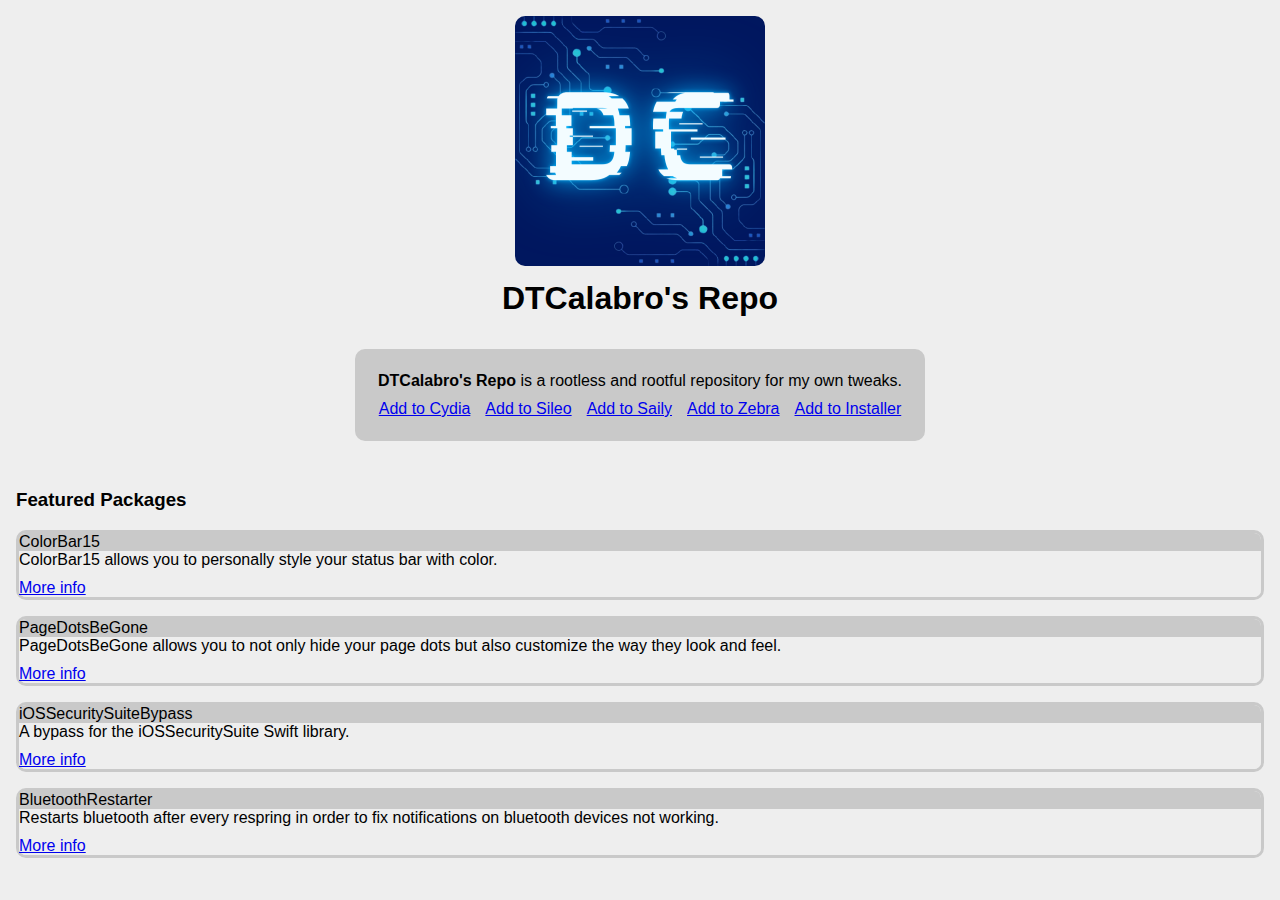
<file: index.html>
<!DOCTYPE html>
<html lang="en">
	<head>
		<title>DTCalabro's Repo</title>
		<meta charset="utf-8">
		<meta name="viewport" content="width=device-width, initial-scale=1">
		<link rel="stylesheet" href="https://stackpath.bootstrapcdn.com/bootstrap/4.5.0/css/bootstrap.min.css" integrity="sha384-9aIt2nRpC12Uk9gS9baDl411NQApFmC26EwAOH8WgZl5MYYxFfc+NcPb1dKGj7Sk" crossorigin="anonymous">
        <link rel="stylesheet" href="styles.css">
		<script src="https://ajax.googleapis.com/ajax/libs/jquery/2.1.3/jquery.min.js"></script>
        <!--<script>
            window.onbeforeunload = function() {
                window.scrollTo(0, 0);
            }
        </script>-->
        <!--<link rel="stylesheet" href="fonts/SF-Pro.css">
        <link rel="stylesheet" href="fonts/SFUIText/SFUIText.css">
        <link rel="stylesheet" href="fonts/SFProDisplay/SFProDisplay.css">
        <link rel="stylesheet" href="fonts/SFProText/SFProText.css">-->
        <!--<link rel="stylesheet" href="https://fonts.googleapis.com/css?family=Inter">-->
	</head>
	<body>
		<div class="main-header">
            <img class="main-header-img" src="CydiaIcon.png">
			<h1 class="main-header-label">DTCalabro's Repo</h1>
		</div>

		<div class="container add-repo-container">
			<div class="card">
				<div class="add-repo-body">
                    <p class="card-text add-repo-header"><b>DTCalabro's Repo</b> is a rootless and rootful repository for my own tweaks.</p>
					<div class="add-repo-btn-container">
                        <a class="btn btn-xs btn-primary add-repo-btn" href="cydia://url/https://cydia.saurik.com/api/share#?source=https://dtcalabro.github.io/repo/">Add to Cydia</a>
                        <a class="btn btn-xs btn-primary add-repo-btn" href="sileo://source/https://dtcalabro.github.io/repo/">Add to Sileo</a>
                        <a class="btn btn-xs btn-primary add-repo-btn" href="apt-repo://https://dtcalabro.github.io/repo/">Add to Saily</a>
                        <a class="btn btn-xs btn-primary add-repo-btn" href="zbra://sources/add/https://dtcalabro.github.io/repo/">Add to Zebra</a>
                        <a class="btn btn-xs btn-primary add-repo-btn" href="installer://add/repo=https://dtcalabro.github.io/repo/">Add to Installer</a>
                    </div>
				</div>
			</div>
		</div>

        <div class="container featured-header">
			<h3 id="wells" class="page-header">Featured Packages</h3>
		</div>

		<div class="container featured-container">
			<div class="card featured-package">
				<div class="card-header featured-package-header">
					ColorBar15
				</div>
				<div class="card-body featured-package-body">
					<p class="card-text">ColorBar15 allows you to personally style your status bar with color.</p>
					<a class="btn btn-xs btn-primary" href="depictions/?p=com.dcproducts.colorbar15">More info</a>
				</div>
			</div>
            <div class="card featured-package">
				<div class="card-header featured-package-header">
					PageDotsBeGone
				</div>
				<div class="card-body featured-package-body">
					<p class="card-text">PageDotsBeGone allows you to not only hide your page dots but also customize the way they look and feel.</p>
					<a class="btn btn-xs btn-primary" href="depictions/?p=com.dcproducts.pagedotsbegone">More info</a>
				</div>
			</div>
            <div class="card featured-package">
				<div class="card-header featured-package-header">
					iOSSecuritySuiteBypass
				</div>
				<div class="card-body featured-package-body">
					<p class="card-text">A bypass for the iOSSecuritySuite Swift library.</p>
					<a class="btn btn-xs btn-primary" href="depictions/?p=com.dcproducts.iossecuritysuitebypass">More info</a>
				</div>
			</div>
            <div class="card featured-package">
				<div class="card-header featured-package-header">
					BluetoothRestarter
				</div>
				<div class="card-body featured-package-body">
					<p class="card-text">Restarts bluetooth after every respring in order to fix notifications on bluetooth devices not working.</p>
					<a class="btn btn-xs btn-primary" href="depictions/?p=com.dcproducts.bluetoothrestarter">More info</a>
				</div>
			</div>
		</div>
	</body>
</html>
</file>
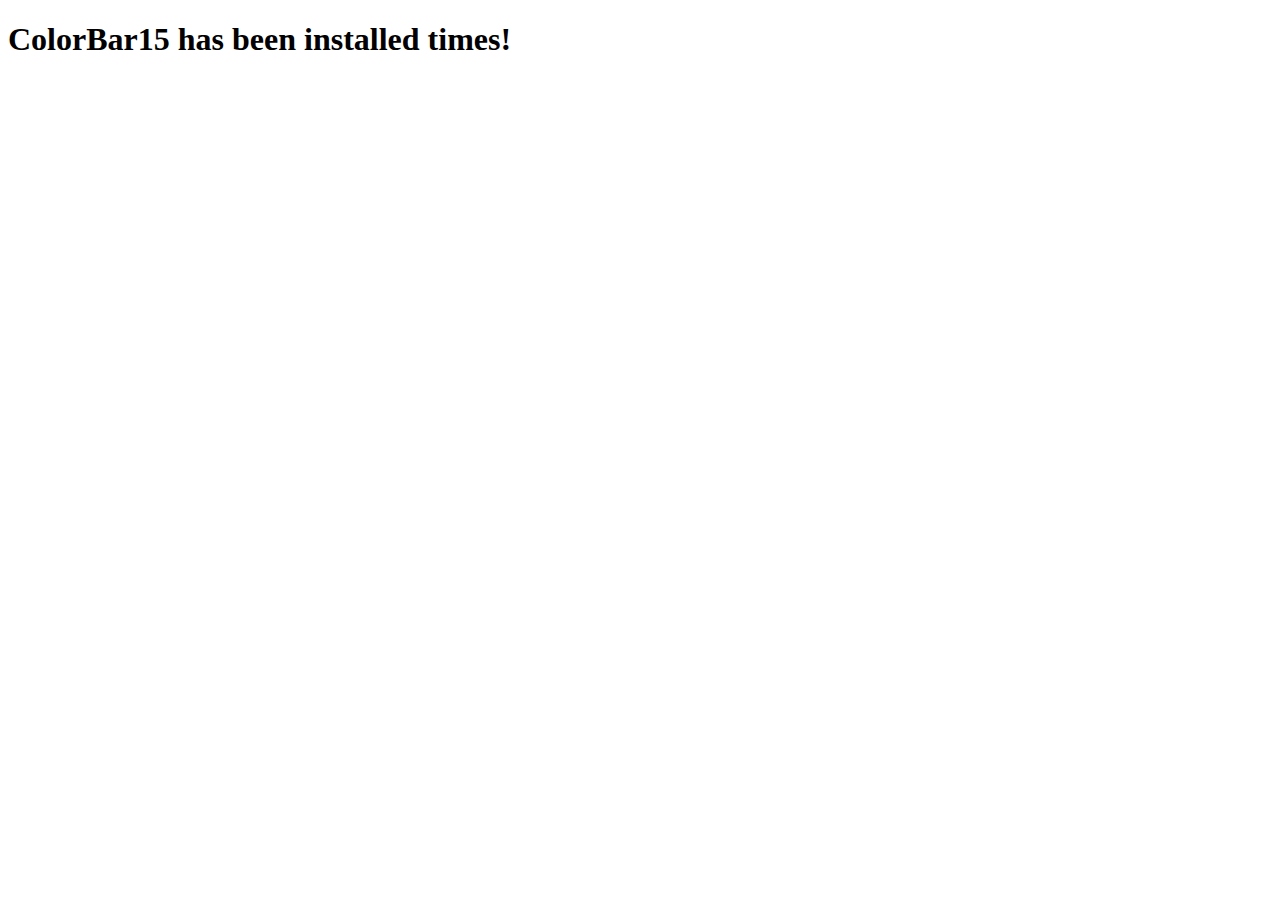
<file: admin/counter/ColorBar15/index.html>
<!DOCTYPE html>
<html lang="en">
	<head>
        <!-- 
        Create: https://api.countapi.xyz/create?namespace=repo.dtcalabro.github.io&key=ColorBar15-Installs&enable_reset=1
        Reset:  https://api.countapi.xyz/set/repo.dtcalabro.github.io/ColorBar15-Installs?value=0
        Get:    https://api.countapi.xyz/get/repo.dtcalabro.github.io/ColorBar15-Installs
        Hit:    https://api.countapi.xyz/hit/repo.dtcalabro.github.io/ColorBar15-Installs
        -->
        <script async src="https://api.countapi.xyz/get/repo.dtcalabro.github.io/ColorBar15-Installs?callback=colorbar15Installs"></script>
    </head>
	<body>
        <h1>ColorBar15 has been installed <span id="installs"></span> times!</h1>

        <script>
            function colorbar15Installs(response) {
                document.getElementById("installs").innerText = response.value;
            }
        </script>
    </body>
</html>
</file>
<file: styles.css>
/*@import url(fonts/SFProText/SFProText.css);*/
/*@import url(fonts/SFUIText/SFUIText.css);*/
/*@import url(fonts/SFProDisplay/SFProDisplay.css);*/

body {
    margin: 1em;
    /* -apple-system,BlinkMacSystemFont,"Segoe UI",Roboto,"Helvetica Neue",Arial,"Noto Sans",sans-serif,"Apple Color Emoji","Segoe UI Emoji","Segoe UI Symbol","Noto Color Emoji" */
    /*font-family: "Segoe UI", Roboto, "Helvetica Neue", Arial, "Noto Sans", sans-serif;*/
    /*font-family: "Helvetica Neue", Helvetica, Arial, sans-serif;*/
    /*font-family: -apple-system, BlinkMacSystemFont, "Segoe UI", Rubic, sans-serif;*/
    /*font-family: "SF-Pro", "Segoe UI", Arial, sans-serif;*/
    /*font-family: "Linear","SF Pro Display",-apple-system,BlinkMacSystemFont,"Segoe UI",Roboto,Oxygen,Ubuntu, Cantarell,"Open Sans","Helvetica Neue",sans-serif;*/
    /*font-family: "Linear","SF Pro Display","Segoe UI",Roboto,Oxygen,Ubuntu, Cantarell,"Open Sans","Helvetica Neue",sans-serif;*/
    /*font-family: "Linear","SF Pro Display","Segoe UI",sans-serif;*/
    /*font-family: "Linear","SF Pro Display",sans-serif;*/
    /*font-family: "Linear","SF Pro Display",sans-serif;*/

    /*font-family: "SF Pro Text", "SF UI Text", "SF Pro Display", "Helvetica Neue", sans-serif;*/
    /*font-family: "SF Pro Display", "SF Pro Text", "SF UI Text", "Helvetica Neue", sans-serif;*/
    font-family: "SF UI Text", "SF Pro Display", "SF Pro Text", "Helvetica Neue", Roboto, Arial, "Noto Sans", sans-serif;
    font-weight: normal;
    font-style: normal;
    /*font-family: "Inter", "SF Pro Text", "SF UI Text", "SF Pro Display", "Helvetica Neue", sans-serif;*/
    /*font-family: "Inter", sans-serif;*/
}

.card {
    margin-bottom: 1em;
    border-radius: 10px;
    border: 3px solid;
}

.card-text {
    margin-bottom: 10px;
}

.thumbnail {
    margin-bottom: 2em;
}

.list-group {
    margin-bottom: 2em;
}

.disable-hover {
    pointer-events: none;
}

.link-item {
    list-style-type: none;
    padding: 10px 15px 10px 15px;
    display: block;
    text-align: left;
    border-width: 3px;
}

.link-item:hover {
    background-color: #f5f5f5;
    color: black;
    border-width: 3px;
}

html.can-touch .link-item:hover { /* disable hover effect when input is touch */
    background-color: #fff;
}

html.can-touch .link-item:active { /* disable hover effect when input is touch */
    background-color: #f5f5f5;
}

.fa-brands {
    font-size: 16px;
    margin-left: 5px;
    margin-right: 15px;
    min-width: 20px;
    text-align: center;
}

p {
    margin-top: 0;
    margin-bottom: 0;
}

.jumbotron {
    border-radius: 10px;
}

.list-group-item {
    border-width: 3px;
}

.list-group-item:first-child {
    border-top-left-radius: 10px;
    border-top-right-radius: 10px;
    /*border-width: 3px;*/
}

.list-group-item:last-child {
    border-bottom-left-radius: 10px;
    border-bottom-right-radius: 10px;
    /*border-width: 3px;*/
}

.list-group-item + .list-group-item {
    border-top-width: 0px;
}

.card-header {
    font-weight: 500;
}

.card-header:first-child {
    border-top-left-radius: 7px;
    border-top-right-radius: 7px;
    border-width: 3px;
    border-bottom: none;
}

.card-body:first-child {
    border-top-left-radius: 7px;
    border-top-right-radius: 7px;
    border-width: 3px;
}

.card-body:last-child {
    /*border-bottom-left-radius: 10px;
    border-bottom-right-radius: 10px;*/
    border-bottom-left-radius: 7px;
    border-bottom-right-radius: 7px;
    border-width: 3px;
}

.btn {
    border-radius: 10px;
}

.link-item.list-group-item {
    text-decoration: none;
}

.link-item.list-group-item:first-child:hover {
    border-top: 3px solid #f5f5f5;
    border-left: 3px solid #f5f5f5;
    border-right: 3px solid #f5f5f5;
    border-bottom: 3px solid #f5f5f5;
}

.link-item.list-group-item:hover {
    border-left: 3px solid #f5f5f5;
    border-right: 3px solid #f5f5f5;
    border-bottom: 3px solid #f5f5f5;
    border-top: 3px solid #f5f5f5;
}

.link-item.list-group-item:last-child:hover {
    border-left: 3px solid #f5f5f5;
    border-right: 3px solid #f5f5f5;
    border-bottom: 3px solid #f5f5f5;
}

.link-item.list-group-item:hover:not(:first-child) {
    box-shadow: 0px -4px 0px 0px #f5f5f5;
}

.list-group-item + .link-item:hover {
    border-bottom: 3px solid #f5f5f5;
    border-top: none;
}

/*
 * Main header section
 */
.main-header {
    text-align: center;
    /*box-sizing: border-box;*/
}

.main-header-img {
    /*height: auto;
    width: auto;
    height: 250px !important;
    width: 250px !important;*/
    /*width: auto;*/
    height: 250px;
    /*width: 250px;*/
    /*height: 25%;
    width: 25%;*/
    /*padding: 10px;*/
    /*margin: 10px;*/
    max-width: 100%;
    border-radius: 10px;
    /*overflow-anchor: none;*
    /*vertical-align: -webkit-baseline-middle;*/
    margin-bottom: 10px;
}

.main-header-label {
    /*margin-top: 0.5rem;*/
    /*margin-top: 10px;
    margin-bottom: 10px;*/
    font-weight: 900;
    margin-top: 0px;
    margin-bottom: 0px;
    /*min-height: 48px;
    height: 48px !important;
    overflow-anchor: none;*/
    /*font-family: "Helvetica Neue", Helvetica, Arial, sans-serif;*/
}

/*
 * Add repo section
 */
.add-repo-container {
    width: fit-content;
    margin: auto;
    display: flex;
    margin-top: 2em;
}

.add-repo-header {
    text-align: center;
}

.add-repo-body {
    border-radius: 0px;
    flex: 1 1 auto;
    min-height: 1px;
    padding: 1.25em;
    border-width: 3px;
}

.add-repo-btn-container {
    width: fit-content;
    margin: auto;
    display: flex;
}

.add-repo-btn:not(:last-child) {
    margin-right: 15px;
}

/*
 * Featured packages section
 */
.featured-header {
    margin-top: 2em;
    margin-bottom: 1em;
}

/* Mobile Devices */
@media only screen and (max-width: 640px) {
    .main-header-img {
        display: none;
    }

    .add-repo-btn-container {
        width: auto;
        display: grid;
        /*grid-template-columns: 50% 50%;*/
    }

    .add-repo-btn {
        margin: 5px;
        float: left;
    }

    .add-repo-btn:not(:last-child) {
        margin-right: 5px;
    }
}


@media (prefers-color-scheme: light) {
    body {
        background-color: var(--light-mode-primary-bg-color);
        color: black;
    }

    .card {
        border-color: var(--light-mode-secondary-bg-color);
        background-color: rgba(0, 0, 0, 0);
    }

    .card-header {
        background-color: var(--light-mode-secondary-bg-color);
    }

    .card-body {
        background-color: var(--light-mode-primary-bg-color);
    }

    .jumbotron {
        background-color: var(--light-mode-secondary-bg-color);
    }

    .list-group-item {
        background-color: var(--light-mode-primary-bg-color);
        border-color:  var(--light-mode-secondary-bg-color);
    }

    html.can-touch .link-item:hover { /* disable hover effect when input is touch */
        background-color: var(--light-mode-primary-bg-color);
    }
    
    html.can-touch .link-item:active { /* disable hover effect when input is touch */
        background-color: var(--light-mode-primary-bg-color);
    }

    /*
    .fa-brands:before {
        color: white;
    }

    .link-item:hover > .fa-brands:before {
        color: black;
    }
    */

    .add-repo-body {
        background-color: var(--light-mode-secondary-bg-color);
    }

    :root {
        --light-mode-primary-bg-color: #eeeeee;
        /*--light-mode-secondary-bg-color: #969696;*/
        --light-mode-secondary-bg-color: #c9c9c9;
    }
}

@media (prefers-color-scheme: dark) {
    body {
        background-color: var(--dark-mode-primary-bg-color);
        color: white;
    }

    .card {
        border-color: var(--dark-mode-secondary-bg-color);
        background-color: rgba(0, 0, 0, 0);
    }

    .card-header {
        background-color: var(--dark-mode-secondary-bg-color);
    }

    .card-body {
        background-color: var(--dark-mode-primary-bg-color);
    }

    .jumbotron {
        background-color: var(--dark-mode-secondary-bg-color);
    }

    .list-group-item {
        background-color: var(--dark-mode-primary-bg-color);
        border-color:  var(--dark-mode-secondary-bg-color);
    }

    html.can-touch .link-item:hover { /* disable hover effect when input is touch */
        background-color: var(--dark-mode-primary-bg-color);
    }
    
    html.can-touch .link-item:active { /* disable hover effect when input is touch */
        background-color: var(--dark-mode-primary-bg-color);
    }

    .fa-brands:before {
        color: white;
    }

    .link-item:hover > .fa-brands:before {
        color: black;
    }

    .add-repo-body {
        background-color: var(--dark-mode-secondary-bg-color);
    }

    :root {
        --dark-mode-primary-bg-color: #1f1f1f;
        --dark-mode-secondary-bg-color: #2f2f2f;
    }
}
</file>
